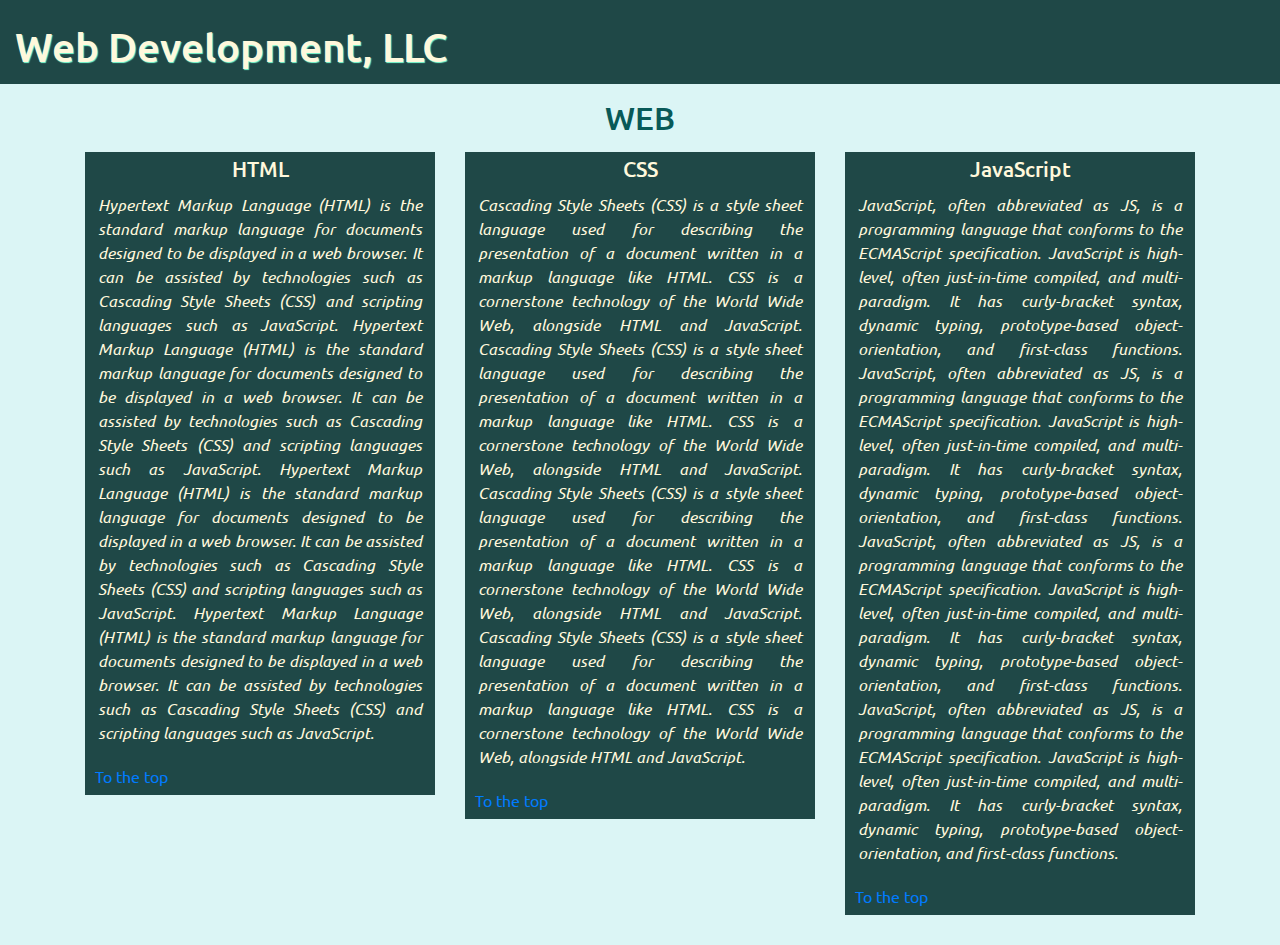
<file: mod3_assignment/index.html>
<!DOCTYPE html>
<html>
	<head>
		<meta charset="utf-8">
		<meta http-equiv="X-UA-Compatible" content="IE=edge">
		<meta name="viewport" content="width=device-width, initial-scale=1">
		<title>Module 3 assignment</title>
		<link rel="stylesheet" href="css/bootstrap.min.css">
		<link rel="stylesheet" href="css/styles.css">
		<link href="https://fonts.googleapis.com/css2?family=Ubuntu:ital,wght@0,300;0,400;0,500;0,700;1,300;1,400;1,500;1,700&display=swap" rel="stylesheet">
	</head>

<body>
	<header>
		<nav id="header-nav" class="navbar navbar-dark">
				<a class="navbar-brand" href=""><h1>Web Development, LLC</h1></a>
				<button class="navbar-toggler d-md-none" type="button" data-toggle="collapse" data-target="#navbarNavAltMarkup" aria-controls="navbarNavAltMarkup" aria-expanded="false" aria-label="Toggle navigation">
		    <span class="navbar-toggler-icon"></span>
		  </button>
		  <div class="navbar-width collapse navbar-collapse" id="navbarNavAltMarkup">
		    <div class="navbar-nav">
		      <a class="nav-item nav-link active" href="#">Home <span class="sr-only">(current)</span></a>
		      <a class="nav-item nav-link" href="#HTML">HTML</a>
		      <a class="nav-item nav-link" href="#CSS">CSS</a>
		      <a class="nav-item nav-link" href="#JavaScript">JavaScript</a>
		    </div>
		  </div> <!-- navbar -->

		</nav> <!-- header-nav -->
	</header>

	<div id="main-content" class="container">
		<h2 id="start-of-page"> WEB </h2>
		<div class="row">
			<section class="external-block col-sm-6 col-lg-4">
				<div id="block">
					<h3 id="HTML">HTML</h3>
					<p>Hypertext Markup Language (HTML) is the standard markup language for documents designed to be displayed in a web browser. It can be assisted by technologies such as Cascading Style Sheets (CSS) and scripting languages such as JavaScript. Hypertext Markup Language (HTML) is the standard markup language for documents designed to be displayed in a web browser. It can be assisted by technologies such as Cascading Style Sheets (CSS) and scripting languages such as JavaScript. Hypertext Markup Language (HTML) is the standard markup language for documents designed to be displayed in a web browser. It can be assisted by technologies such as Cascading Style Sheets (CSS) and scripting languages such as JavaScript. Hypertext Markup Language (HTML) is the standard markup language for documents designed to be displayed in a web browser. It can be assisted by technologies such as Cascading Style Sheets (CSS) and scripting languages such as JavaScript.</p><a href="#start-of-page">To the top</a>
				</div>
			</section>
			<section class="external-block col-sm-6 col-lg-4">
				<div id="block">
					<h3 id="CSS">CSS</h3>
					<p>Cascading Style Sheets (CSS) is a style sheet language used for describing the presentation of a document written in a markup language like HTML. CSS is a cornerstone technology of the World Wide Web, alongside HTML and JavaScript. Cascading Style Sheets (CSS) is a style sheet language used for describing the presentation of a document written in a markup language like HTML. CSS is a cornerstone technology of the World Wide Web, alongside HTML and JavaScript. Cascading Style Sheets (CSS) is a style sheet language used for describing the presentation of a document written in a markup language like HTML. CSS is a cornerstone technology of the World Wide Web, alongside HTML and JavaScript. Cascading Style Sheets (CSS) is a style sheet language used for describing the presentation of a document written in a markup language like HTML. CSS is a cornerstone technology of the World Wide Web, alongside HTML and JavaScript.</p><a href="#start-of-page">To the top</a>
				</div>
			</section>
			<section class="external-block col-sm-6 col-lg-4">
				<div id="block">
					<h3 id="JavaScript">JavaScript</h3>
					<p>JavaScript, often abbreviated as JS, is a programming language that conforms to the ECMAScript specification. JavaScript is high-level, often just-in-time compiled, and multi-paradigm. It has curly-bracket syntax, dynamic typing, prototype-based object-orientation, and first-class functions. JavaScript, often abbreviated as JS, is a programming language that conforms to the ECMAScript specification. JavaScript is high-level, often just-in-time compiled, and multi-paradigm. It has curly-bracket syntax, dynamic typing, prototype-based object-orientation, and first-class functions. JavaScript, often abbreviated as JS, is a programming language that conforms to the ECMAScript specification. JavaScript is high-level, often just-in-time compiled, and multi-paradigm. It has curly-bracket syntax, dynamic typing, prototype-based object-orientation, and first-class functions. JavaScript, often abbreviated as JS, is a programming language that conforms to the ECMAScript specification. JavaScript is high-level, often just-in-time compiled, and multi-paradigm. It has curly-bracket syntax, dynamic typing, prototype-based object-orientation, and first-class functions.</p><a href="#start-of-page">To the top</a>
				</div>
			</section>
		</div>
	</div>

	<!-- jQuery (Bootstrap JS plugins depend on it) -->
 	<script src="js/jquery-3.5.1.slim.js"></script>
  <script src="js/bootstrap.min.js"></script>
</body>
</html>
</file>
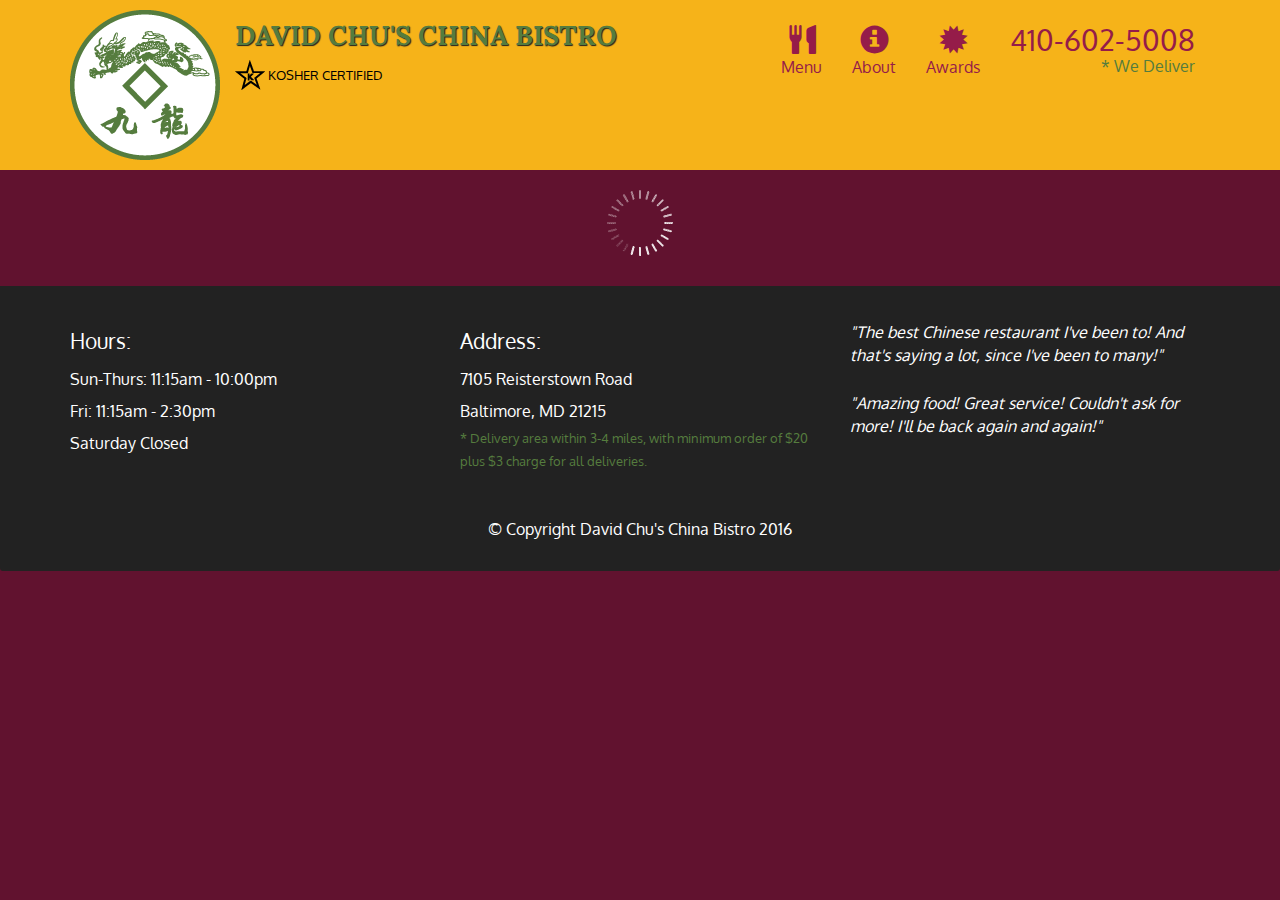
<file: mod5_assignment/index.html>
<!doctype html>
<html lang="en">
  <head>
    <meta charset="utf-8">
    <meta http-equiv="X-UA-Compatible" content="IE=edge">
    <meta name="viewport" content="width=device-width, initial-scale=1">
    <title>David Chu's China Bistro</title>
    <link rel="stylesheet" href="css/bootstrap.min.css">
    <link rel="stylesheet" href="css/styles.css">
    <link href='https://fonts.googleapis.com/css?family=Oxygen:400,300,700' rel='stylesheet' type='text/css'>
    <link href='https://fonts.googleapis.com/css?family=Lora' rel='stylesheet' type='text/css'>
  </head>
<body>
  <header>
    <nav id="header-nav" class="navbar navbar-default">
      <div class="container">
        <div class="navbar-header">
          <a href="index.html" class="pull-left visible-md visible-lg">
            <div id="logo-img" alt="Logo image"></div>
          </a>

          <div class="navbar-brand">
            <a href="index.html"><h1>David Chu's China Bistro</h1></a>
            <p>
              <img src="images/star-k-logo.png" alt="Kosher certification">
              <span>Kosher Certified</span>
            </p>
          </div>

          <button id="navbarToggle" type="button" class="navbar-toggle collapsed" data-toggle="collapse" data-target="#collapsable-nav" aria-expanded="false">
            <span class="sr-only">Toggle navigation</span>
            <span class="icon-bar"></span>
            <span class="icon-bar"></span>
            <span class="icon-bar"></span>
          </button>
        </div>
        
        <div id="collapsable-nav" class="collapse navbar-collapse">
           <ul id="nav-list" class="nav navbar-nav navbar-right">
            <li id="navHomeButton" class="visible-xs active">
              <a href="index.html">
                <span class="glyphicon glyphicon-home"></span> Home</a>
            </li>
            <li id="navMenuButton">
              <a href="#" onclick="$dc.loadMenuCategories();">
                <span class="glyphicon glyphicon-cutlery"></span><br class="hidden-xs"> Menu</a>
            </li>
            <li>
              <a href="#">
                <span class="glyphicon glyphicon-info-sign"></span><br class="hidden-xs"> About</a>
            </li>
            <li>
              <a href="#">
                <span class="glyphicon glyphicon-certificate"></span><br class="hidden-xs"> Awards</a>
            </li>
            <li id="phone" class="hidden-xs">
              <a href="tel:410-602-5008">
                <span>410-602-5008</span></a><div>* We Deliver</div>
            </li>
          </ul><!-- #nav-list -->
        </div><!-- .collapse .navbar-collapse -->
      </div><!-- .container -->
    </nav><!-- #header-nav -->
  </header>

  <div id="call-btn" class="visible-xs">
    <a class="btn" href="tel:410-602-5008">
    <span class="glyphicon glyphicon-earphone"></span>
    410-602-5008
    </a>
  </div>
  <div id="xs-deliver" class="text-center visible-xs">* We Deliver</div>

  <div id="main-content" class="container"></div>

  <footer class="panel-footer">
    <div class="container">
      <div class="row">
        <section id="hours" class="col-sm-4">
          <span>Hours:</span><br>
          Sun-Thurs: 11:15am - 10:00pm<br>
          Fri: 11:15am - 2:30pm<br>
          Saturday Closed
          <hr class="visible-xs">
        </section>
        <section id="address" class="col-sm-4">
          <span>Address:</span><br>
          7105 Reisterstown Road<br>
          Baltimore, MD 21215
          <p>* Delivery area within 3-4 miles, with minimum order of $20 plus $3 charge for all deliveries.</p>
          <hr class="visible-xs">
        </section>
        <section id="testimonials" class="col-sm-4">
          <p>"The best Chinese restaurant I've been to! And that's saying a lot, since I've been to many!"</p>
          <p>"Amazing food! Great service! Couldn't ask for more! I'll be back again and again!"</p>
        </section>
      </div>
      <div class="text-center">&copy; Copyright David Chu's China Bistro 2016</div>
    </div>
  </footer>

  <!-- jQuery (Bootstrap JS plugins depend on it) -->
  <script src="js/jquery-2.1.4.min.js"></script>
  <script src="js/bootstrap.min.js"></script>
  <script src="js/ajax-utils.js"></script>
  <script src="js/script.js"></script>
</body>
</html>
</file>
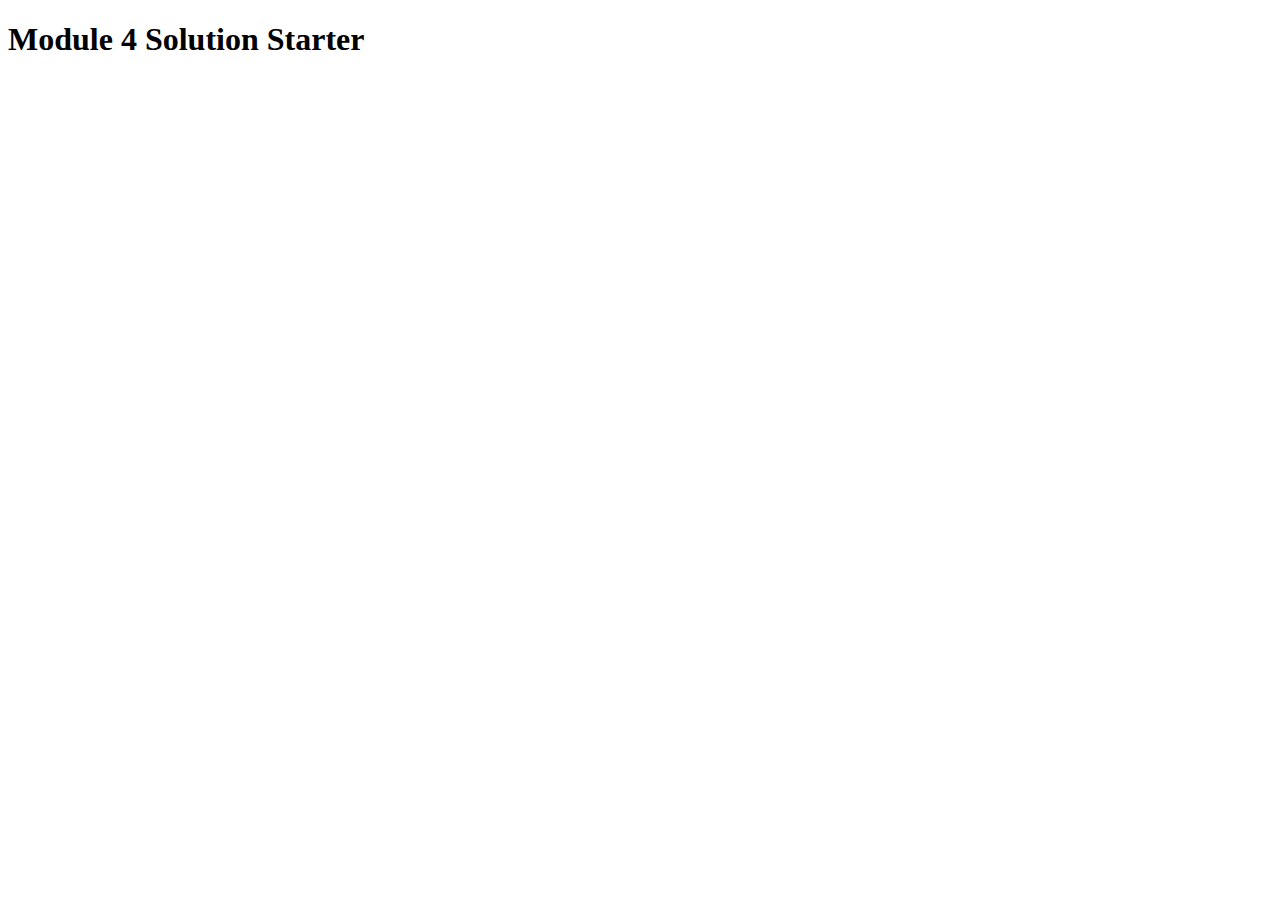
<file: mod4_assignment/harder/index.html>
<!DOCTYPE html>
<html>
<head>
  <meta charset="utf-8">
  <title>Module 4 Solution Starter</title>
  <script>
    var names = []; // DO NOT REMOVE
  </script>
  <script src="speakHello.js"></script>
  <script src="speakGooBye.js"></script>
  <script src="script.js"></script>
</head>
<body>
  <h1>Module 4 Solution Starter</h1>
</body>
</html>
</file>
<file: mod3_assignment/css/styles.css>
body {
	font-size: 16px;
	color: #085958;
	background-color: #DBF5F5;
	font-family: 'Ubuntu', sans-serif;
}

#header-nav {
	background-color: #1F4847;
	padding-bottom: 0px;
	padding-left: 0px;
	padding-right: 0px;
}

.navbar-nav {
	background-color: #27706e; 
}

.navbar-toggler {
	margin-right: 15px;
}

.navbar-dark .navbar-nav .nav-link {
	color:  cornsilk;
	text-align: center;
	border-top-style: solid;
	border-top-width: 1px;
}

.navbar-dark .navbar-nav .nav-link.active {
	color: cornsilk;
	background-color: #27706e;
}

.navbar-brand h1{
	color: cornsilk;
	margin-left: 15px; 
	text-shadow: 1px 1px 1px #7FFFD4;
	margin-top: 10px;
}

#main-content h2, #main-content h3 {
	text-align: center;
}

#main-content h2 {
	margin-top: 15px;
	margin-bottom: 15px;
}

#main-content h3 {
	font-size: 1.3rem;
}

@media (max-width: 575px) {
	.navbar-brand h1 {
		font-size: 7vw;
	}
}



#main-content #block {
	box-sizing: border-box;
	background-color: #1F4847;
	color: cornsilk;
	padding: 5px 10px 7px 10px;
}

#block p {	
	font-style: italic;
	text-align: justify;
	padding: 3px;
}

.external-block {
	margin-bottom: 30px;
}
</file>
<file: mod5_assignment/css/styles.css>
body {
  font-size: 16px;
  color: #fff;
  background-color: #61122f;
  font-family: 'Oxygen', sans-serif;
}

/** HEADER **/
#header-nav {
  background-color: #f6b319;
  border-radius: 0;
  border: 0;
}

#logo-img {
  background: url('../images/restaurant-logo_large.png') no-repeat;
  width: 150px;
  height: 150px;
  margin: 10px 15px 10px 0;
}

.navbar-brand {
  padding-top: 25px;
}
.navbar-brand h1 { /* Restaurant name */
  font-family: 'Lora', serif;
  color: #557c3e;
  font-size: 1.5em;
  text-transform: uppercase;
  font-weight: bold;
  text-shadow: 1px 1px 1px #222;
  margin-top: 0;
  margin-bottom: 0;
  line-height: .75;
}
.navbar-brand a:hover, .navbar-brand a:focus {
  text-decoration: none;
}
.navbar-brand p { /* Kosher cert */
  color: #000;
  text-transform: uppercase;
  font-size: .7em;
  margin-top: 15px;
}
.navbar-brand p span { /* Star-K */
  vertical-align: middle;
}

#nav-list {
  margin-top: 10px;
}
#nav-list a {
  color: #951C49;
  text-align: center;
}
#nav-list a:hover {
  background: #E7E7E7;
}
#nav-list a span {
  font-size: 1.8em;
}

#phone {
  margin-top: 5px;
}
#phone a { /* Phone number */
  text-align: right;
  padding-bottom: 0;
}
#phone div { /* We Deliver */
  color: #557c3e;
  text-align: right;
  padding-right: 15px;
}

.navbar-header button.navbar-toggle, .navbar-header .icon-bar {
  border: 1px solid #61122f;
}
.navbar-header button.navbar-toggle {
  clear: both;
  margin-top: -30px;
}
/* END HEADER */

/* FOOTER */
.panel-footer {
  margin-top: 30px;
  padding-top: 35px;
  padding-bottom: 30px;
  background-color: #222;
  border-top: 0;
}
.panel-footer div.row {
  margin-bottom: 35px;
}
#hours, #address {
  line-height: 2;
}
#hours > span, #address > span {
  font-size: 1.3em;
}
#address p {
  color: #557c3e;
  font-size: .8em;
  line-height: 1.8;
}
#testimonials {
  font-style: italic;
}
#testimonials p:nth-child(2) {
  margin-top: 25px;
}
/* END FOOTER */



/* HOME PAGE */
.container .jumbotron {
  box-shadow: 0 0 50px #3F0C1F;
  border: 2px solid #3F0C1F;
}

#menu-tile, #specials-tile, #map-tile {
  height: 250px;
  width: 100%;
  margin-bottom: 15px;
  position: relative;
  border: 2px solid #3F0C1F;
  overflow: hidden;
}
#menu-tile:hover, #specials-tile:hover, #map-tile:hover {
  box-shadow: 0 1px 5px 1px #cccccc;
}
#menu-tile {
  background: url('../images/menu-tile.jpg') no-repeat;
  background-position: center;
}
#specials-tile {
  background: url('../images/specials-tile.jpg') no-repeat;
  background-position: center;
}
#menu-tile span, #specials-tile span, #map-tile span {
  position: absolute;
  bottom: 0;
  right: 0;
  width: 100%;
  text-align: center;
  font-size: 1.6em;
  text-transform: uppercase;
  background-color: #000;
  color: #fff;
  opacity: .8;
}
/* END HOME PAGE */

/* MENU CATEGORIES PAGE */
.category-tile { 
  position: relative;
  border: 2px solid #3F0C1F;
  overflow: hidden;
  width: 200px;
  height: 200px;
  margin: 0 auto 15px;
}
.category-tile span {
  position: absolute;
  bottom: 0;
  right: 0;
  width: 100%;
  text-align: center;
  font-size: 1.2em;
  text-transform: uppercase;
  background-color: #000;
  color: #fff;
  opacity: .8;
}
.category-tile:hover {
  box-shadow: 0 1px 5px 1px #cccccc;
}

#menu-categories-title + div {
  margin-bottom: 50px;
}
/* END MENU CATEGORIES PAGE */

/* SINGLE CATEGORY PAGE */
.menu-item-tile {
  margin-bottom: 25px;
}
.menu-item-tile hr {
  width: 80%;
}
.menu-item-tile .menu-item-price {
  font-size: 1.1em;
  text-align: right;
  margin-top: -15px;
  margin-right: -15px;
}
.menu-item-tile .menu-item-price span {
  font-size: .6em;
}
.menu-item-photo {
  position: relative;
  border: 2px solid #3F0C1F; 
  overflow: hidden;
  padding: 0;
  margin-right: -15px;
  margin-left: auto;
  margin-bottom: 20px;
  max-width: 250px;
}
.menu-item-photo div {
  position: absolute;
  bottom: 0;
  right: 0;
  width: 80px;
  background-color: #557c3e;
  text-align: center;
}
.menu-item-description {
  padding-right: 30px;
}
h3.menu-item-title {
  margin: 0 0 10px;
}
.menu-item-details {
  font-size: .9em;
  font-style: italic;
}
/* END SINGLE CATEGORY PAGE */


/********** Large devices only **********/
@media (min-width: 1200px) {
  .container .jumbotron {
    background: url('../images/jumbotron_1200.jpg') no-repeat;
    height: 675px;
  }
}

/********** Medium devices only **********/
@media (min-width: 992px) and (max-width: 1199px) {
  /* Header */
  #logo-img {
    background: url('../images/restaurant-logo_medium.png') no-repeat;
    width: 100px;
    height: 100px;
    margin: 5px 5px 5px 0;
  }
  /* End Header */

  /* Home Page */
  .container .jumbotron {
    background: url('../images/jumbotron_992.jpg') no-repeat;
    height: 558px;
  }
  /* End Home Page */
}

/********** Small devices only **********/
@media (min-width: 768px) and (max-width: 991px) {
  /* Home Page */
  .container .jumbotron {
    background: url('../images/jumbotron_768.jpg') no-repeat;
    height: 432px;
  }
  /* End Home Page */
}

/********** Extra small devices only **********/
@media (max-width: 767px) {
  /* Header */
  .navbar-brand {
    padding-top: 10px;
    height: 80px;
  }
  .navbar-brand h1 { /* Restaurant name */
    padding-top: 10px;
    font-size: 5vw; /* 1vw = 1% of viewport width */
  }
  .navbar-brand p { /* Kosher cert */
    font-size: .6em;
    margin-top: 12px;
  }
  .navbar-brand p img { /* Star-K */
    height: 20px;
  }

  #collapsable-nav a { /* Collapsed nav menu text */
    font-size: 1.2em;
  }
  #collapsable-nav a span { /* Collapsed nav menu glyph */
    font-size: 1em;
    margin-right: 5px;
  }

  #call-btn > a {
    font-size: 1.5em;
    display: block;
    margin: 0 20px;
    padding: 10px;
    border: 2px solid #fff;
    background-color: #f6b319;
    color: #951c49;
  }
  #xs-deliver {
    margin-top: 5px;
    font-size: .7em;
    letter-spacing: .1em;
    text-transform: uppercase;
  }
  /* End Header */

  /* Footer */
  .panel-footer section {
    margin-bottom: 30px;
    text-align: center;
  }
  .panel-footer section:nth-child(3) {
    margin-bottom: 0; /* margin already exists on the whole row */
  }
  .panel-footer section hr {
    width: 50%;
  }
  /* End Footer */

  /* Home Page */
  .container .jumbotron {
    margin-top: 30px;
    padding: 0;
  }
  #menu-tile, #specials-tile {
    width: 360px;
    margin: 0 auto 15px;
  }

  .menu-item-photo {
    margin-right: auto;
  }
  .menu-item-tile .menu-item-price {
    text-align: center;
  }
  .menu-item-description {
    text-align: center;;
  }
}


/********** Super extra small devices Only :-) (e.g., iPhone 4) **********/
@media (max-width: 479px) {
  /* Header */
  .navbar-brand h1 { /* Restaurant name */
    padding-top: 5px;
    font-size: 6vw;
  }
  /* End Header */
  
  /* Home page */
  #menu-tile, #specials-tile {
    width: 280px;
    margin: 0 auto 15px;
  }

  .col-xxs-12 {
    position: relative;
    min-height: 1px;
    padding-right: 15px;
    padding-left: 15px;
    float: left;
    width: 100%;
  }
}
</file>
